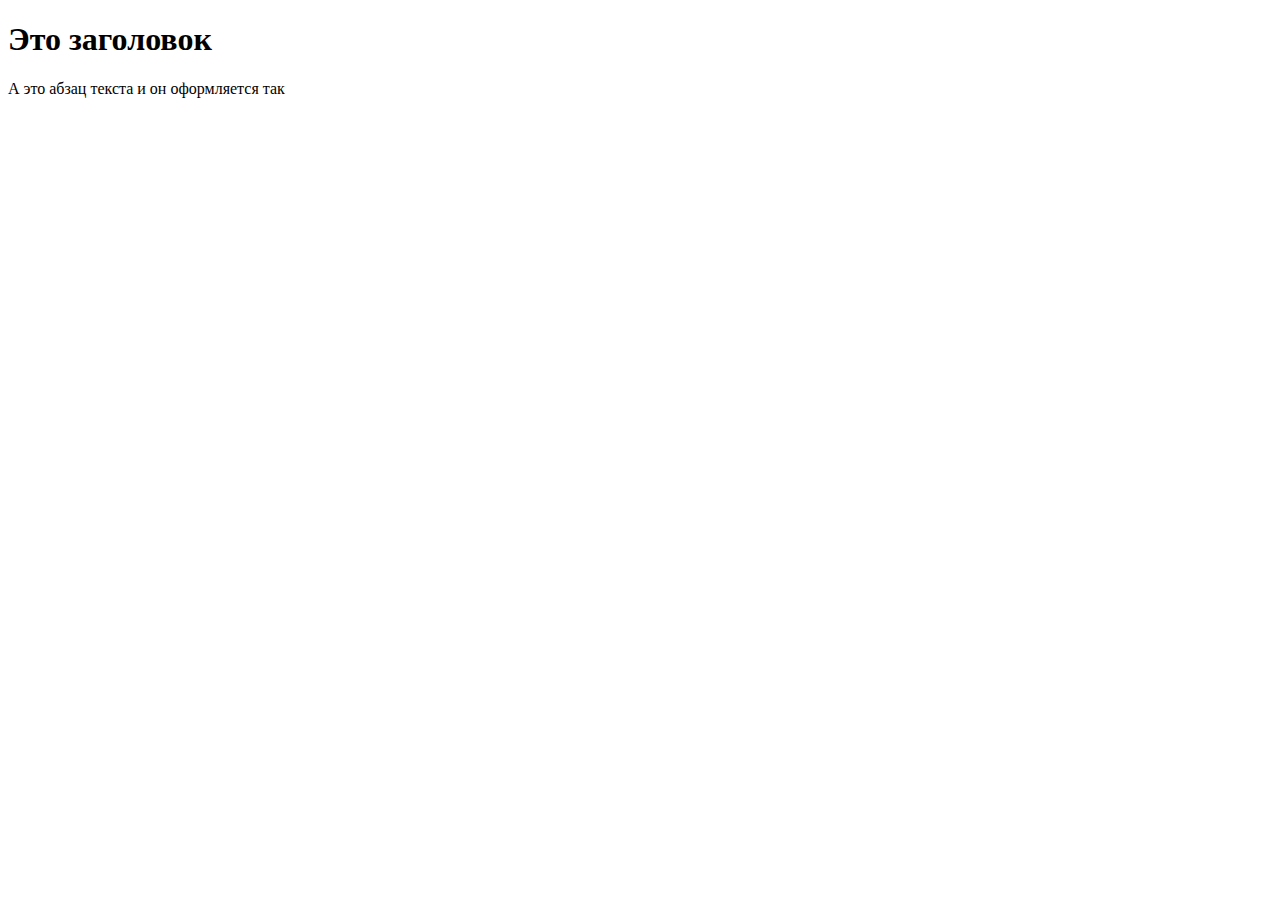
<file: web_technology/task_002/myOneSite.html>
<!DOCTYPE html>
<html>

<head>
    <meta charset="UTF-8">
    <title>Моя первая страница</title>
</head>

<body>
    <h1>Это заголовок</h1>
    <p>А это абзац текста и он оформляется так</p>
</body>

</html>
</file>
